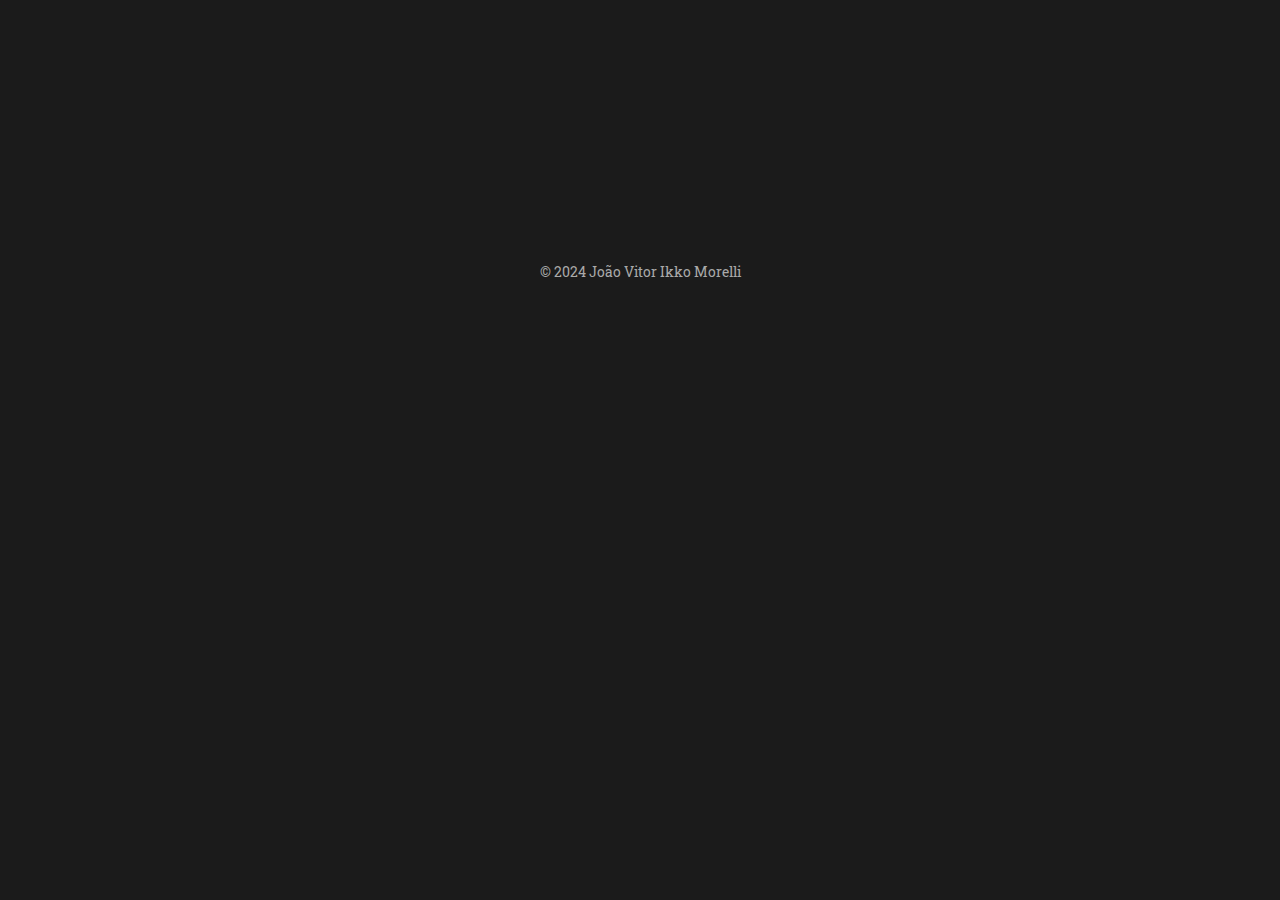
<file: index.html>
<!DOCTYPE html>
<html lang="pt-BR">
<head>
    <meta charset="UTF-8">
    <meta name="viewport" content="width=device-width, initial-scale=1.0">
    <title>João Vitor Ikko Morelli - Home</title>
    <link rel="stylesheet" href="style.css">
    <link rel="stylesheet" href="https://cdnjs.cloudflare.com/ajax/libs/font-awesome/6.0.0-beta3/css/all.min.css">
</head>
<body>
    <!-- Navbar -->
    <div class="navbar">
        <ul>
            <li><a href="index.html" class="nav-button">Home</a></li>
            <li><a href="objetivo.html" class="nav-button">Objetivo</a></li>
            <li><a href="formacao.html" class="nav-button">Formação</a></li>
            <li><a href="habilidades.html" class="nav-button">Habilidades</a></li>
            <li><a href="experiencia.html" class="nav-button">Experiência</a></li>
            <li><a href="portfolio.html" class="nav-button">Portfólio</a></li>
            <li><a href="contato.html" class="nav-button">Contato</a></li>
        </ul>
    </div>

    <!-- Home Section -->
    <section class="container">
        <h1>João Vitor Ikko Morelli - Curriculo</h1>
        <p></p>
    </section>

    <footer>
        <p>© 2024 João Vitor Ikko Morelli</p>
    </footer>
</body>
</html>
</file>
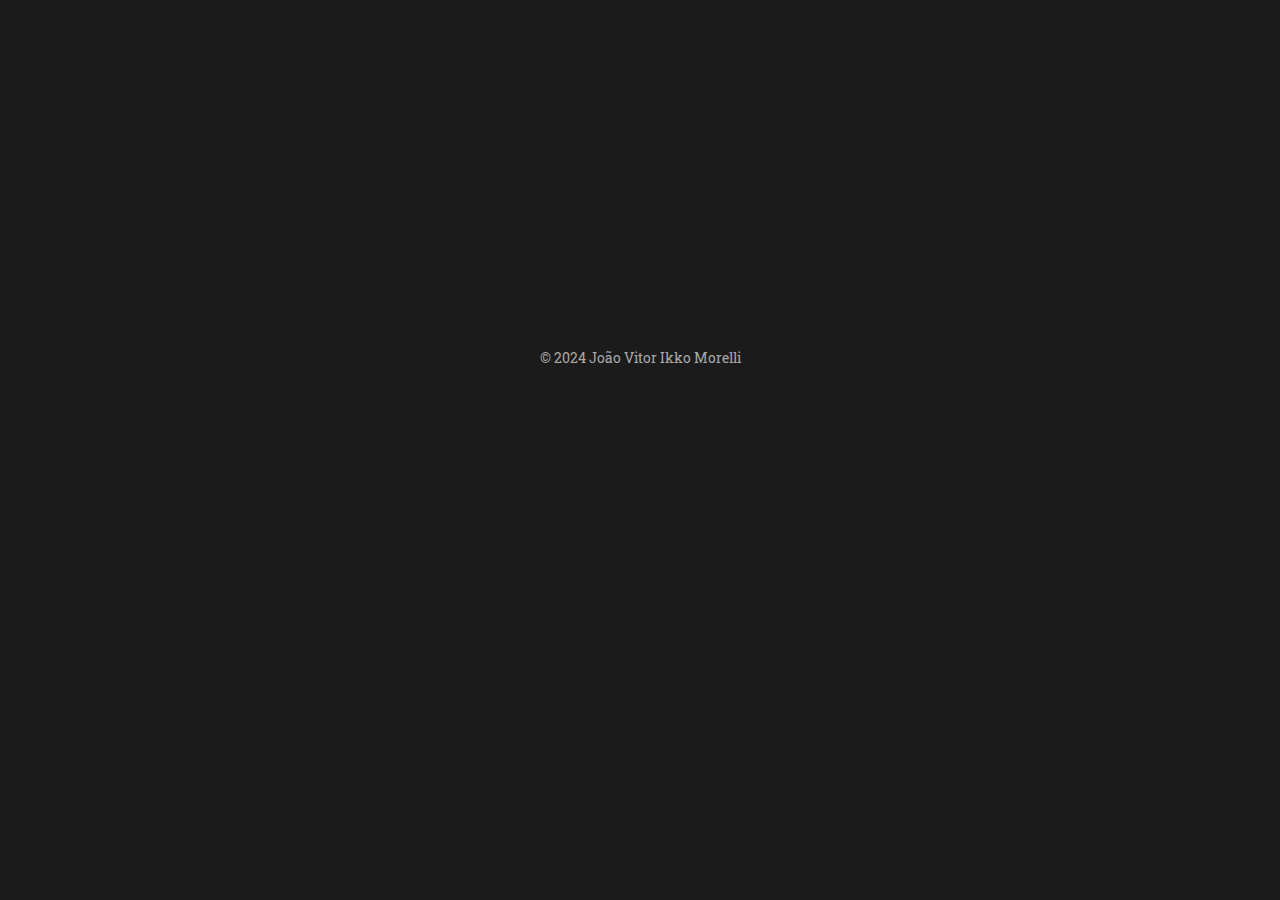
<file: contato.html>
<!DOCTYPE html>
<html lang="pt-BR">
<head>
    <meta charset="UTF-8">
    <meta name="viewport" content="width=device-width, initial-scale=1.0">
    <title>Contato - João Vitor Ikko Morelli</title>
    <link rel="stylesheet" href="style.css">
</head>
<body>
    <!-- Navbar -->
    <div class="navbar">
        <ul>
            <li><a href="index.html" class="nav-button">Home</a></li>
            <li><a href="objetivo.html" class="nav-button">Objetivo</a></li>
            <li><a href="formacao.html" class="nav-button">Formação</a></li>
            <li><a href="habilidades.html" class="nav-button">Habilidades</a></li>
            <li><a href="experiencia.html" class="nav-button">Experiência</a></li>
            <li><a href="portfolio.html" class="nav-button">Portfólio</a></li>
            <li><a href="contato.html" class="nav-button">Contato</a></li>
        </ul>
    </div>

    <!-- Contato Section -->
    <section class="container">
        <h1>Contato</h1>
        <ul>
            <li>Email: <a href="mailto:joaovim1999@gmail.com">joaovim1999@gmail.com</a></li>
            <li>LinkedIn: <a href="https://www.linkedin.com/in/joaoikko/" target="_blank">João Vitor Ikko Morelli</a></li>
            <li>GitHub: <a href="https://github.com/joaovim1" target="_blank">joaovim1</a></li>
        </ul>
    </section>

    <footer>
        <p>© 2024 João Vitor Ikko Morelli</p>
    </footer>
</body>
</html>
</file>
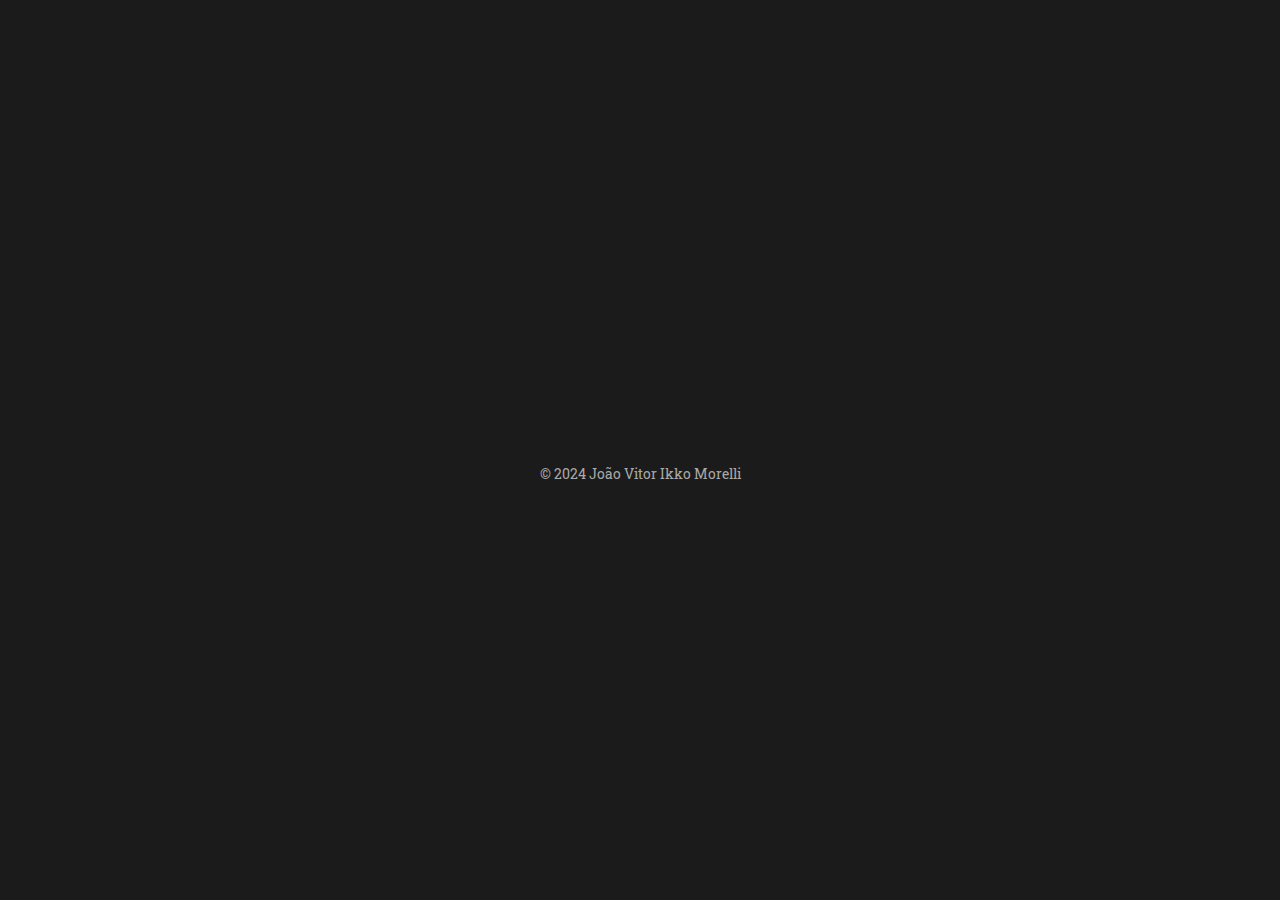
<file: formacao.html>
<!DOCTYPE html>
<html lang="pt-BR">
<head>
    <meta charset="UTF-8">
    <meta name="viewport" content="width=device-width, initial-scale=1.0">
    <title>Formação Acadêmica - João Vitor Ikko Morelli</title>
    <link rel="stylesheet" href="style.css">
</head>
<body>
    <!-- Navbar -->
    <div class="navbar">
        <ul>
            <li><a href="index.html" class="nav-button">Home</a></li>
            <li><a href="objetivo.html" class="nav-button">Objetivo</a></li>
            <li><a href="formacao.html" class="nav-button">Formação</a></li>
            <li><a href="habilidades.html" class="nav-button">Habilidades</a></li>
            <li><a href="experiencia.html" class="nav-button">Experiência</a></li>
            <li><a href="portfolio.html" class="nav-button">Portfólio</a></li>
            <li><a href="contato.html" class="nav-button">Contato</a></li>
        </ul>
    </div>

    <!-- Formação Acadêmica Section -->
    <section class="container">
        <h1>Formação Acadêmica</h1>
        <ul>
            <li><strong>FIAP (Faculdade de Informática e Administração Paulista)</strong> - Análise e Desenvolvimento de Sistemas (Jan 2022 – Dez 2023)</li>
            <li>Cursos adicionais: Gestão de Infraestrutura de TI, Gestão de Projetos, Linux Fundamentos, Cybersecurity Hacker Skills, Cloud Fundamentals Administration and Solution Architect, Big Data & Analytics.</li>
            <li><strong>Evolutime</strong> - Hardware (Jan 2017 – Dez 2018). Especialização em Manutenção Avançada de Equipamentos Eletrônicos e Redes de Computadores.</li>
        </ul>
    </section>

    <footer>
        <p>© 2024 João Vitor Ikko Morelli</p>
    </footer>
</body>
</html>
</file>
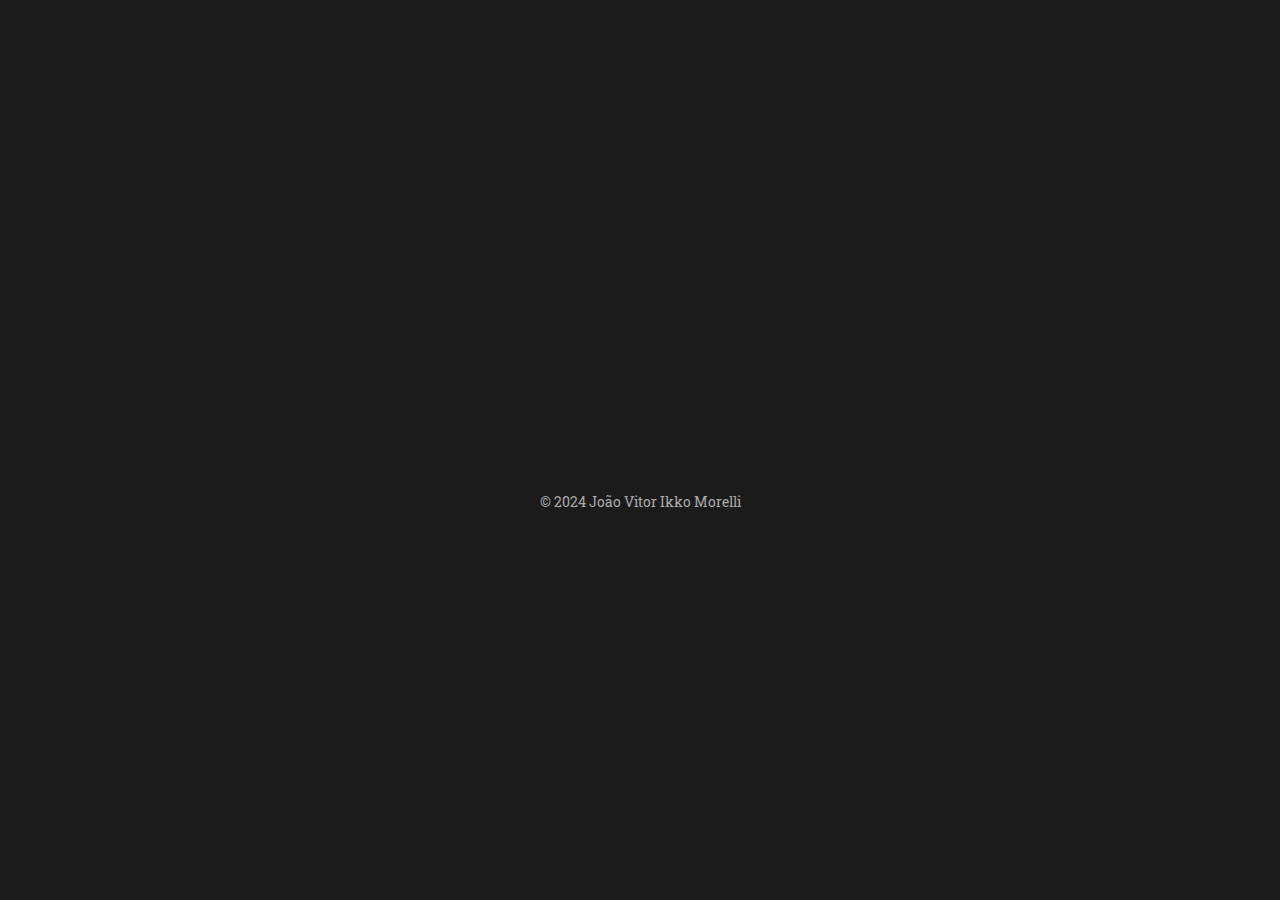
<file: habilidades.html>
<!DOCTYPE html>
<html lang="pt-BR">
<head>
    <meta charset="UTF-8">
    <meta name="viewport" content="width=device-width, initial-scale=1.0">
    <title>Habilidades e Conhecimentos - João Vitor Ikko Morelli</title>
    <link rel="stylesheet" href="style.css">
</head>
<body>
    <!-- Navbar -->
    <div class="navbar">
        <ul>
            <li><a href="index.html" class="nav-button">Home</a></li>
            <li><a href="objetivo.html" class="nav-button">Objetivo</a></li>
            <li><a href="formacao.html" class="nav-button">Formação</a></li>
            <li><a href="habilidades.html" class="nav-button">Habilidades</a></li>
            <li><a href="experiencia.html" class="nav-button">Experiência</a></li>
            <li><a href="portfolio.html" class="nav-button">Portfólio</a></li>
            <li><a href="contato.html" class="nav-button">Contato</a></li>
        </ul>
    </div>

    <!-- Habilidades Section -->
    <section class="container">
        <h1>Habilidades e Conhecimentos</h1>
        <ul>
            <li>Desenvolvimento Básico Full Stack: HTML, CSS, JavaScript, Java, Python, SQL, e C#.</li>
            <li>Administração de Redes: Configuração e monitoramento de redes locais (LAN) e amplas (WAN).</li>
            <li>DevOps & Cloud Computing: AWS, Azure, Google Cloud. Tecnologias de virtualização como VMware e Microsoft Hyper-V.</li>
            <li>Banco de Dados: SQL, PL/SQL, modelagem conceitual e lógica.</li>
            <li>Metodologias Ágeis: Experiência com Scrum para desenvolvimento de software.</li>
            <li>Linux: Administração de sistemas Linux como Ubuntu, CentOS e Red Hat.</li>
            <li>Idiomas: Português (Fluente), Inglês (Intermediário), Espanhol (Básico).</li>
        </ul>
    </section>

    <footer>
        <p>© 2024 João Vitor Ikko Morelli</p>
    </footer>
</body>
</html>
</file>
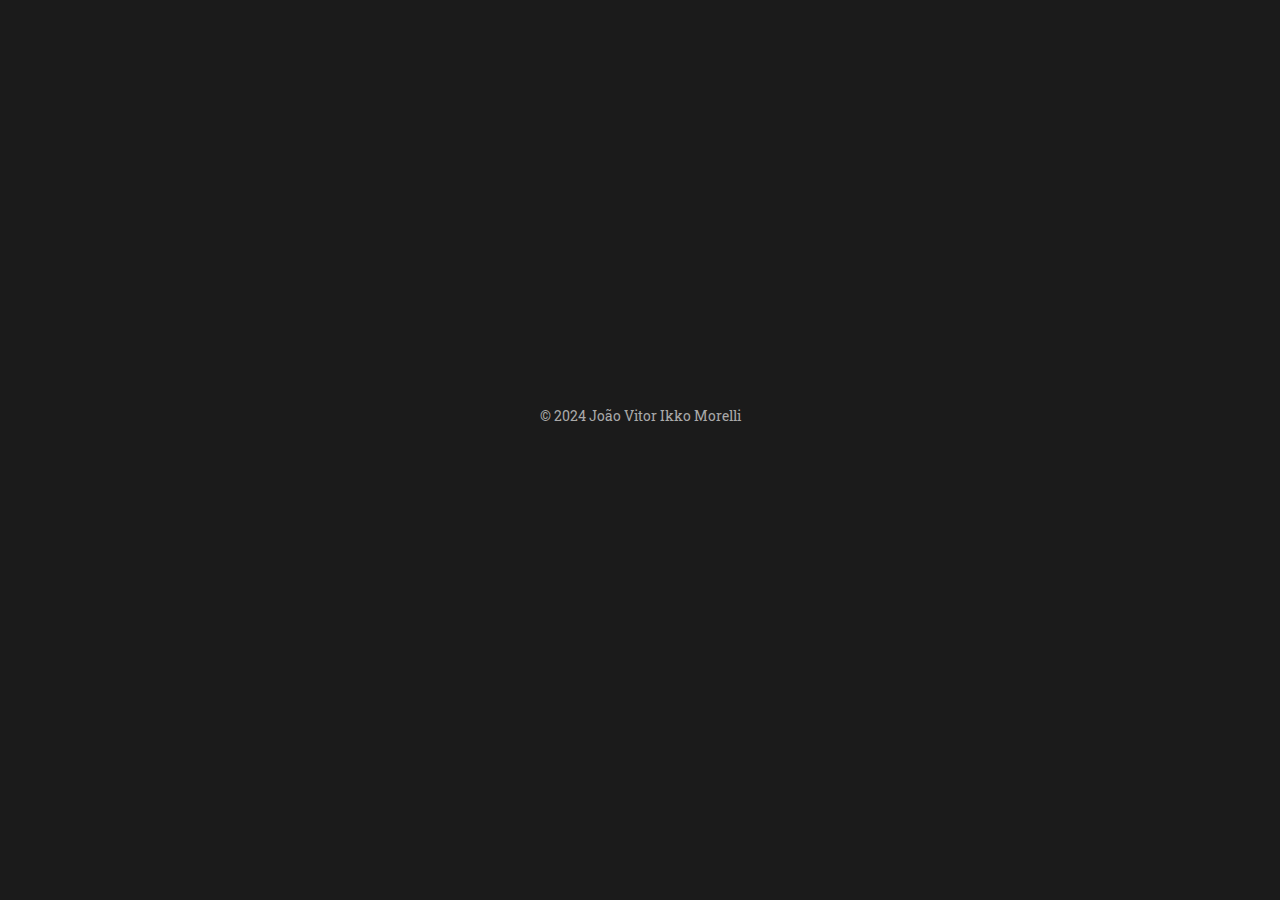
<file: objetivo.html>
<!DOCTYPE html>
<html lang="pt-BR">
<head>
    <meta charset="UTF-8">
    <meta name="viewport" content="width=device-width, initial-scale=1.0">
    <title>Objetivo Profissional - João Vitor Ikko Morelli</title>
    <link rel="stylesheet" href="style.css">
</head>
<body>
    <!-- Navbar -->
    <div class="navbar">
        <ul>
            <li><a href="index.html" class="nav-button">Home</a></li>
            <li><a href="objetivo.html" class="nav-button">Objetivo</a></li>
            <li><a href="formacao.html" class="nav-button">Formação</a></li>
            <li><a href="habilidades.html" class="nav-button">Habilidades</a></li>
            <li><a href="experiencia.html" class="nav-button">Experiência</a></li>
            <li><a href="portfolio.html" class="nav-button">Portfólio</a></li>
            <li><a href="contato.html" class="nav-button">Contato</a></li>
        </ul>
    </div>

    <!-- Objetivo Profissional Section -->
    <section class="container">
        <h1>Objetivo Profissional</h1>
        <p>Procuro uma oportunidade onde eu possa aplicar minhas habilidades de aprendizado rápido, proatividade e dedicação. Formado em Análise e Desenvolvimento de Sistemas, tenho uma base sólida em tecnologia e uma abordagem orientada para resultados, o que me permite adaptar-me rapidamente a diferentes funções e desafios. Estou ansioso para contribuir com minha energia e comprometimento para o crescimento da equipe e da organização, independente da área de atuação.</p>
    </section>

    <footer>
        <p>© 2024 João Vitor Ikko Morelli</p>
    </footer>
</body>
</html>
</file>
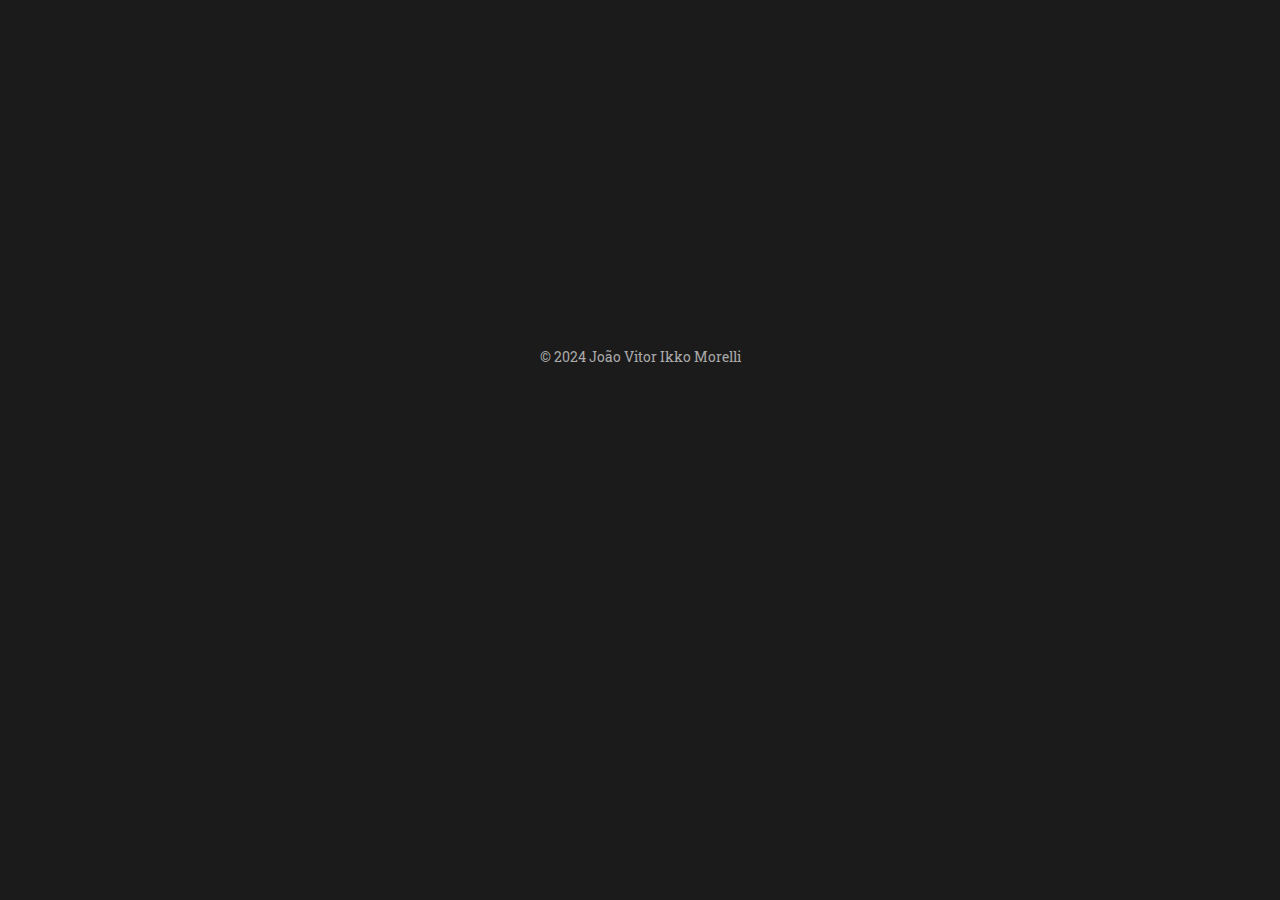
<file: portfolio.html>
<!DOCTYPE html>
<html lang="pt-BR">
<head>
    <meta charset="UTF-8">
    <meta name="viewport" content="width=device-width, initial-scale=1.0">
    <title>Portfólio - João Vitor Ikko Morelli</title>
    <link rel="stylesheet" href="style.css">
</head>
<body>
    <!-- Navbar -->
    <div class="navbar">
        <ul>
            <li><a href="index.html" class="nav-button">Home</a></li>
            <li><a href="objetivo.html" class="nav-button">Objetivo</a></li>
            <li><a href="formacao.html" class="nav-button">Formação</a></li>
            <li><a href="habilidades.html" class="nav-button">Habilidades</a></li>
            <li><a href="experiencia.html" class="nav-button">Experiência</a></li>
            <li><a href="portfolio.html" class="nav-button">Portfólio</a></li>
            <li><a href="contato.html" class="nav-button">Contato</a></li>
        </ul>
    </div>

    <!-- Portfólio Section -->
    <section class="container">
        <h1>Portfólio</h1>
        <p>Confira meus projetos no GitHub:</p>
        <a href="https://github.com/joaovim1" target="_blank" class="portfolio-link"><i class="fab fa-github"></i> GitHub - joaovim1</a>
    </section>

    <footer>
        <p>© 2024 João Vitor Ikko Morelli</p>
    </footer>
</body>
</html>
</file>
<file: style.css>
@import url('https://fonts.googleapis.com/css2?family=Roboto+Slab:wght@300;400;500;700&display=swap');

* {
    margin: 0;
    padding: 0;
    box-sizing: border-box;
}

body {
    font-family: 'Roboto Slab', serif;
    background-color: #1b1b1b;
    color: #ffffff;
}

/* Navbar */
.navbar {
    width: 100%;
    background-color: #282828;
    padding: 15px;
    position: fixed;
    top: 0;
    left: 0;
    z-index: 10;
    border-bottom: 2px solid #7c7a7a;
    opacity: 0;
    transform: translateY(-100%);
    animation: slideDown 1.2s forwards;
}

@keyframes slideDown {
    to {
        opacity: 1;
        transform: translateY(0);
    }
}

.navbar ul {
    list-style-type: none;
    display: flex;
    justify-content: center;
}

.navbar ul li {
    margin: 0 20px;
}

.nav-button {
    text-decoration: none;
    color: #f5f5f5;
    font-weight: 500;
    padding: 10px 15px;
    border-radius: 5px;
    transition: all 0.3s;
    font-size: 18px;
}

.nav-button:hover {
    background-color: #444;
    transform: scale(1.1);
    color: #ffffff;
}

/* Main Container */
.container {
    max-width: 800px;
    margin: 120px auto 50px auto;
    background-color: #333;
    padding: 20px;
    box-shadow: 0px 4px 8px rgba(0, 0, 0, 0.6);
    border-radius: 8px;
    opacity: 0;
    transform: translateY(20px);
    animation: fadeIn 1s forwards;
}

@keyframes fadeIn {
    to {
        opacity: 1;
        transform: translateY(0);
    }
}

h1 {
    color: #ffffff;
    border-bottom: 2px solid #ffffff;
    padding-bottom: 10px;
    font-weight: 700;
    font-size: 28px;
}

h3 {
    color: #ffffff;
}

p, li {
    line-height: 1.8;
}

ul {
    padding-left: 20px;
}

.skills,
.experience {
    display: flex;
    justify-content: space-between;
    flex-wrap: wrap;
}

.skills div,
.experience div {
    flex: 1;
    margin-right: 20px;
}

.skills div:last-child,
.experience div:last-child {
    margin-right: 0;
}

.skills ul {
    list-style-type: square;
    color: #ffffff;
}

footer {
    text-align: center;
    margin-top: 40px;
    color: #a9a9a9;
    font-size: 14px;
}

a {
    color: #ffffff;
    text-decoration: none;
}

a:hover {
    color: #ffffff;
    text-decoration: underline;
}

/* Portfolio Section */
.portfolio-link {
    display: inline-block;
    margin-top: 15px;
    padding: 10px 15px;
    background-color: #444;
    color: white;
    border-radius: 5px;
    text-decoration: none;
    transition: background-color 0.3s, transform 0.3s;
}

.portfolio-link:hover {
    background-color: #292727;
    transform: scale(1.05);
}

/* Smooth scrolling */
html {
    scroll-behavior: smooth;
}
</file>
